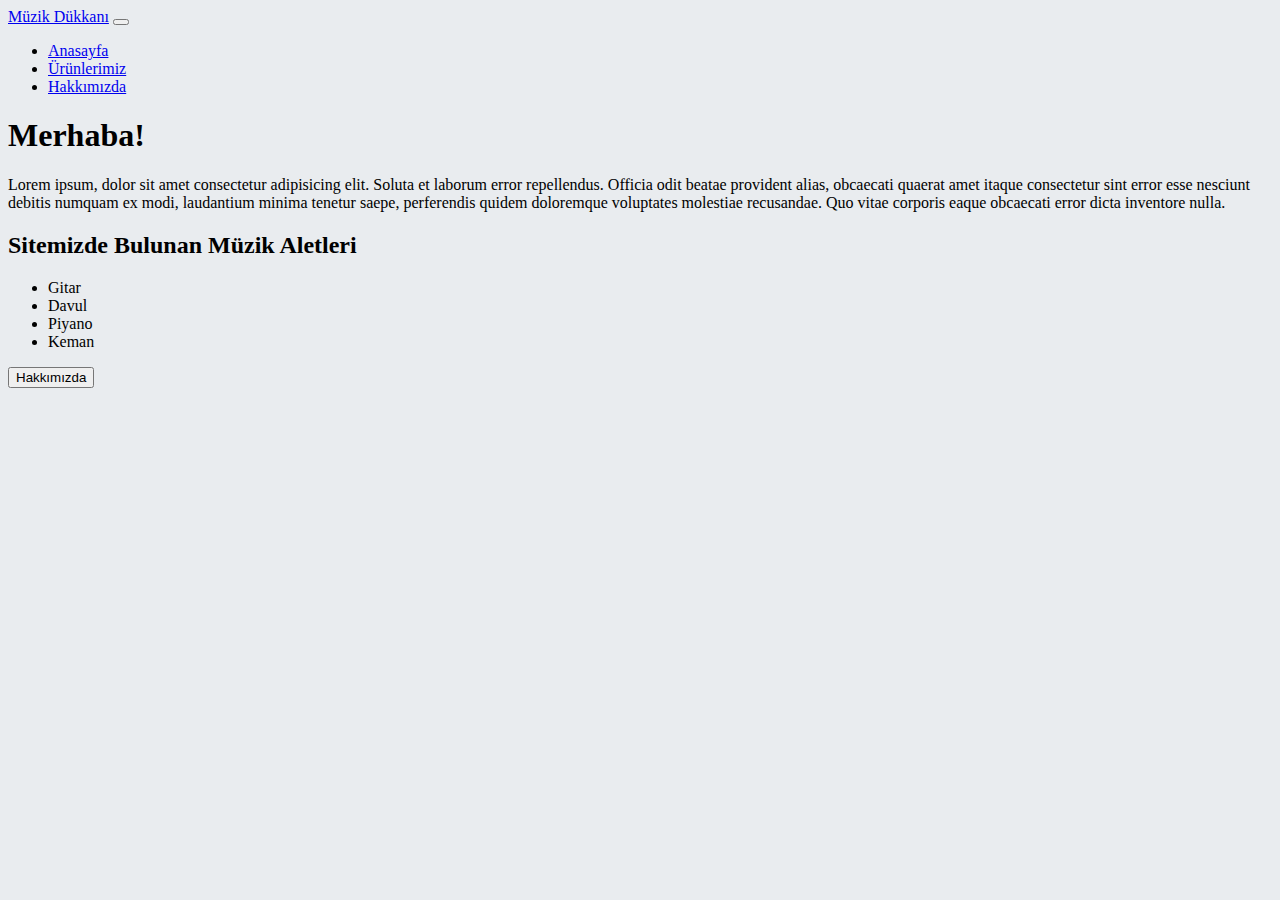
<file: FrontEnd/bootstrap-hw1/index.html>
<!doctype html>
<html lang="en">

<head>
    <!-- Required meta tags -->
    <meta charset="utf-8">
    <meta name="viewport" content="width=device-width, initial-scale=1, shrink-to-fit=no">

    <!-- Bootstrap CSS -->
    <link rel="stylesheet" href="https://cdn.jsdelivr.net/npm/bootstrap@4.5.3/dist/css/bootstrap.min.css"
        integrity="sha384-TX8t27EcRE3e/ihU7zmQxVncDAy5uIKz4rEkgIXeMed4M0jlfIDPvg6uqKI2xXr2" crossorigin="anonymous">

    <style>
        body {
            background-color: #E9ECEF;
        }
    </style>
    <title>Müzik Dükkanı</title>
</head>

<body>

    <nav class="navbar navbar-expand-lg navbar-dark bg-dark">
        <a class="navbar-brand text-danger" href="index.html">Müzik Dükkanı</a>
        <button class="navbar-toggler" type="button" data-toggle="collapse" data-target="#navbarNav"
            aria-controls="navbarNav" aria-expanded="false" aria-label="Toggle navigation">
            <span class="navbar-toggler-icon"></span>
        </button>
        <div class="collapse navbar-collapse" id="navbarNav">
            <ul class="navbar-nav">
                <li class="nav-item">
                    <a class="nav-link" href="index.html">Anasayfa</a>
                </li>
                <li class="nav-item">
                    <a class="nav-link" href="urunler.html">Ürünlerimiz</a>
                </li>
                <li class="nav-item">
                    <a class="nav-link" href="aboutus.html">Hakkımızda</a>
                </li>
            </ul>
        </div>
    </nav>

    <div class="jumbotron">
        <h1 class="display-2 text-danger text-center">Merhaba!</h1>
        <p class="lead text-center">Lorem ipsum, dolor sit amet consectetur adipisicing elit. Soluta et laborum error
            repellendus.
            Officia odit beatae provident alias, obcaecati quaerat amet itaque consectetur sint error esse nesciunt
            debitis numquam ex modi, laudantium minima tenetur saepe, perferendis quidem doloremque voluptates molestiae
            recusandae. Quo vitae corporis eaque obcaecati error dicta inventore nulla.</p>

    </div>

    <div class="container">
        <div class="row justify-content-center">
            <h2 class="text-warning text-center">Sitemizde Bulunan Müzik Aletleri</h2>
        </div>
        <div class="row justify-content-center">
            <ul>
                <li>Gitar</li>
                <li>Davul</li>
                <li>Piyano</li>
                <li>Keman</li>
            </ul>
        </div>
        <div class="row justify-content-center">

            <button class="btn btn-primary btn-lg" href="#">Hakkımızda</button>
        </div>

    </div>


    <!-- Scripts -->
    <script src="https://code.jquery.com/jquery-3.5.1.slim.min.js"
        integrity="sha384-DfXdz2htPH0lsSSs5nCTpuj/zy4C+OGpamoFVy38MVBnE+IbbVYUew+OrCXaRkfj"
        crossorigin="anonymous"></script>
    <script src="https://cdn.jsdelivr.net/npm/bootstrap@4.5.3/dist/js/bootstrap.bundle.min.js"
        integrity="sha384-ho+j7jyWK8fNQe+A12Hb8AhRq26LrZ/JpcUGGOn+Y7RsweNrtN/tE3MoK7ZeZDyx"
        crossorigin="anonymous"></script>
</body>

</html>
</file>
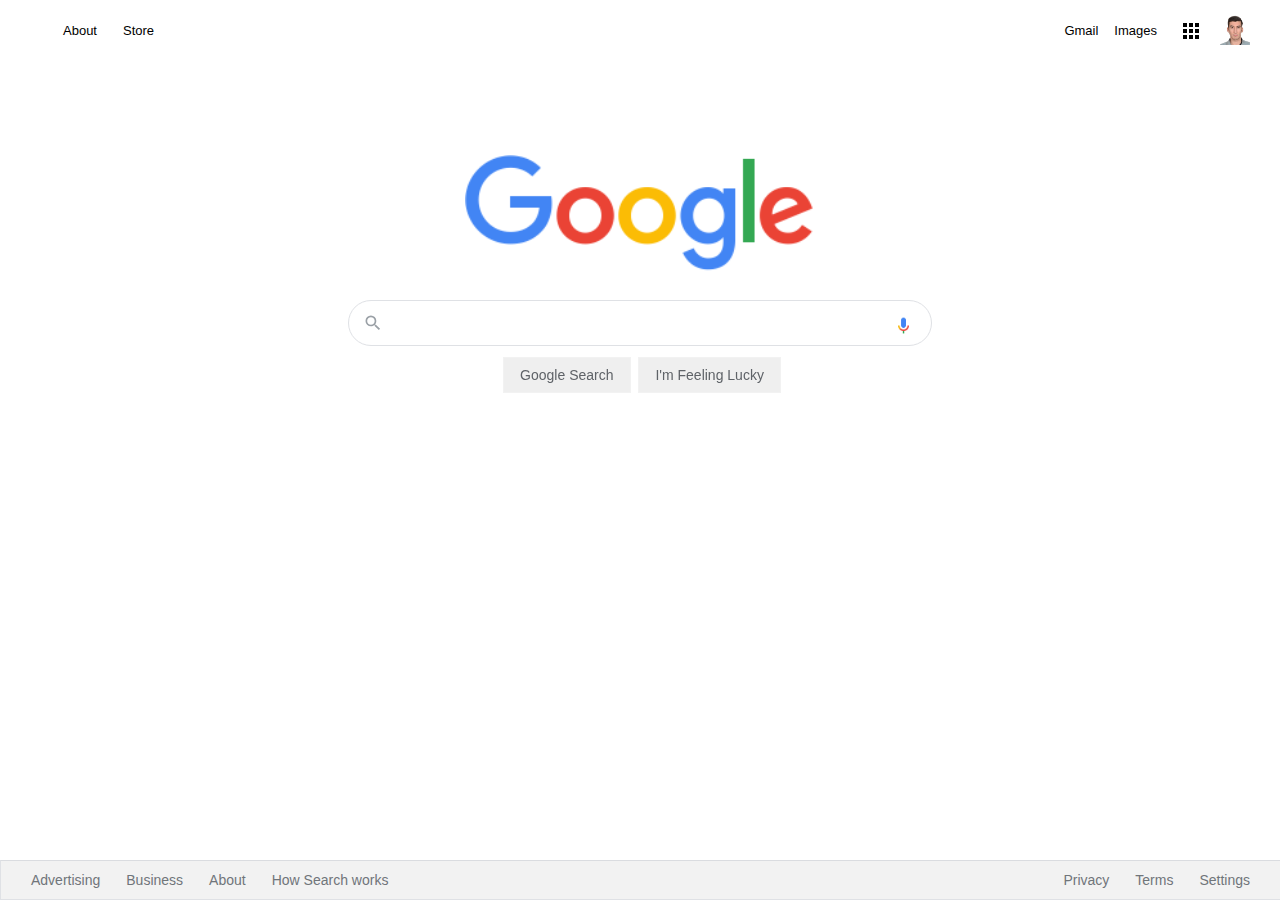
<file: FrontEnd/css-hw3-google_homepage/index.html>
<!DOCTYPE html>
<html lang="en">

<head>
  <meta charset="UTF-8" />
  <meta name="viewport" content="width=device-width, initial-scale=1.0" />
  <link rel="stylesheet" href="css/style.css" />
  <title>Google</title>
</head>

<body>
  <div class="panel">

    <!-- navbar -->
    <nav>
      <ul class="header">
        <li style="margin: 8px 8px 8px 0px; float:left" class="headerli">
          <a href="#">About</a>
        </li>
        <li style="margin: 8px; float:left" class="headerli">
          <a href="#">Store</a>
        </li>
        <li class="pic headerli">
          <a href="https://github.com/DevCeylan" target="_blank"><img src="assets/mc.jpg" alt="profil resmi"
              style="margin-right: 1px;" /></a>
        </li>
        <li style="margin: 8px" class="headerli">
          <a href="https://www.google.com.tr/intl/en/about/products?tab=wh"><img src="assets/appsbutton.svg" alt=""
              style="width: 16px; height: 16px; margin-right: 3px;"></a>
        </li>
        <li style="margin: 8px; margin-left: -2px;" class="headerli">
          <a href="https://www.google.com.tr/imghp?hl=en&tab=wi&authuser=0&ogbl">Images</a>
        </li>
        <li style="margin: 8px" class="headerli">
          <a href="https://mail.google.com/mail/?tab=wm&authuser=0&ogbl">Gmail</a>
        </li>
      </ul>
    </nav>
    <!-- Navbar end -->

    <!-- Search Section -->
    <!-- Search bar -->
    <div class="container">
      <img src="assets/logo.png" width="350px" alt="" />
    </div>
    <div class="search-area">
      <div class="search">
        <div class="search-img">
          <span>
            <svg focusable="false" xmlns="http://www.w3.org/2000/svg" viewBox="0 0 24 24">
              <path
                d="M15.5 14h-.79l-.28-.27A6.471 6.471 0 0 0 16 9.5 6.5 6.5 0 1 0 9.5 16c1.61 0 3.09-.59 4.23-1.57l.27.28v.79l5 4.99L20.49 19l-4.99-5zm-6 0C7.01 14 5 11.99 5 9.5S7.01 5 9.5 5 14 7.01 14 9.5 11.99 14 9.5 14z">
              </path>
            </svg>
          </span>
        </div>
        <div class="input-enter">
          <div class="input-area">
            <input type="text" class="input" maxlength="2048" autofocus="true" />
          </div>
        </div>
        <img src="assets/voicelogo.png" alt="mic pic" style="padding: 10px;">
      </div>
    </div>
    <!-- Buttons -->
    <div class="buttons">
      <a href=""><button class="googlesearch" id="button-text">Google Search</button></a>
      <a href=""><button class="feelinglucky" id="button-text">I'm Feeling Lucky</button></a>
    </div>
  </div>
  <!-- Search Section End -->

  <!-- Footer -->
  <nav>
    <ul class="footer">
      <li class="footerli">
        <a
          href="https://www.google.com/intl/en_tr/ads/?subid=ww-ww-et-g-awa-a-g_hpafoot1_1!o2&utm_source=google.com&utm_medium=referral&utm_campaign=google_hpafooter&fg=1">Advertising</a>
      </li>
      <li class="footerli">
        <a
          href="https://www.google.com/services/?subid=ww-ww-et-g-awa-a-g_hpbfoot1_1!o2&utm_source=google.com&utm_medium=referral&utm_campaign=google_hpbfooter&fg=1">Business</a>
      </li>
      <li class="footerli">
        <a href="https://about.google/?utm_source=google-TR&utm_medium=referral&utm_campaign=hp-footer&fg=1">About</a>
      </li>
      <li class="footerli">
        <a href="https://google.com/search/howsearchworks/?fg=1">How Search works</a>
      </li>

      <li class="footerli" style="float: right; margin-right: 35px">
        <a href="https://www.google.com/preferences?hl=en">Settings</a>
      </li>

      <li class="footerli" style="float: right">
        <a href="https://policies.google.com/terms?hl=en-TR&fg=1">Terms</a>
      </li>

      <li class="footerli" style="float: right">
        <a href="https://policies.google.com/privacy?hl=en-TR&fg=1">Privacy</a>
      </li>
    </ul>
  </nav>
  <!-- Footer End -->
</body>

</html>
</file>
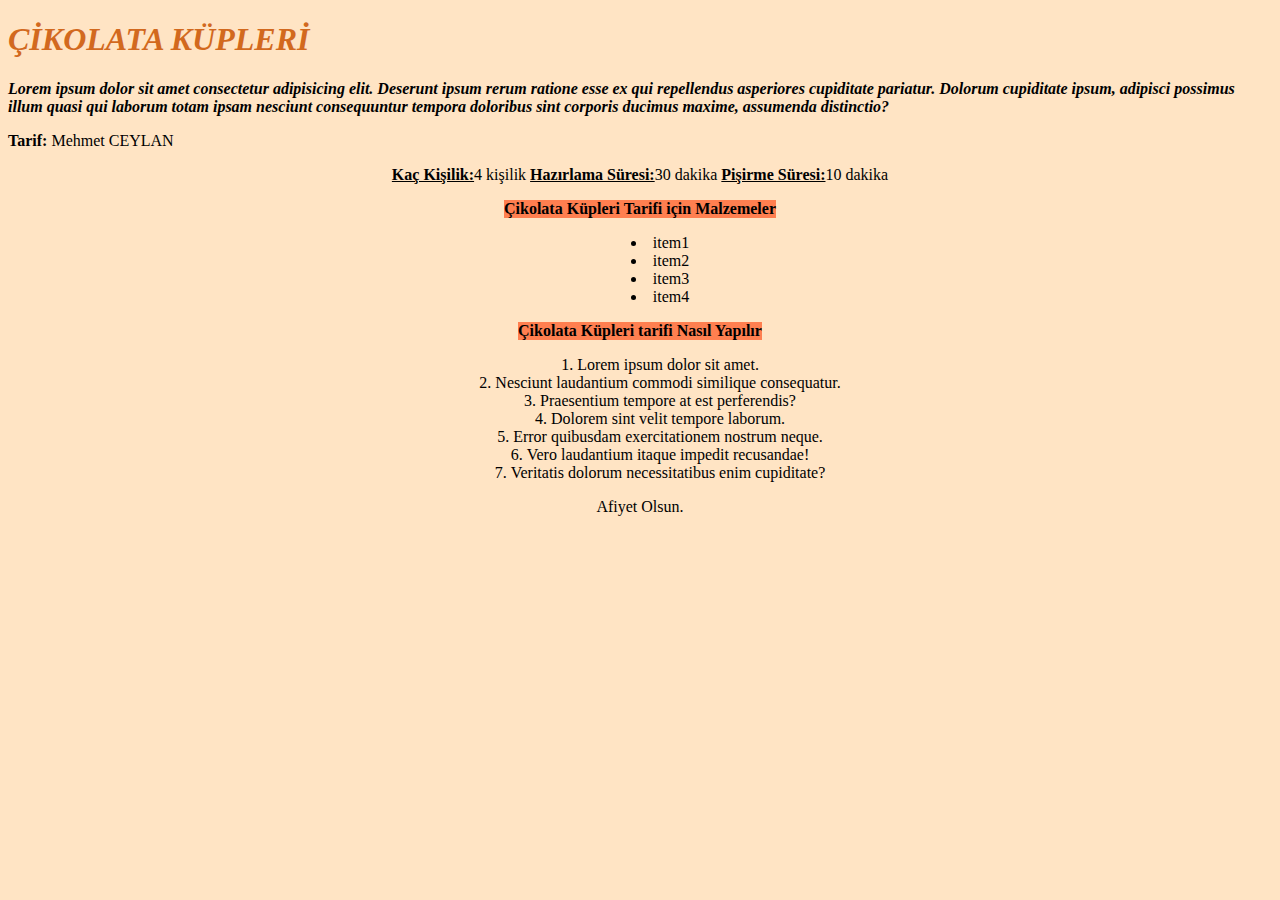
<file: FrontEnd/css_hw1/index.html>
<!DOCTYPE html>
<html lang="en">

<head>
    <meta charset="UTF-8">
    <meta http-equiv="X-UA-Compatible" content="IE=edge">
    <meta name="viewport" content="width=device-width, initial-scale=1.0">
    <title>Document</title>

    <style>
        * {
            list-style-position: inside;
        }

        .center {
            margin: auto;
            width: fit-content;
        }

        h4 {
            background-color: coral;
        }
    </style>

</head>

<body style="background-color: bisque;">

    <h1 style="color: chocolate;"><em>ÇİKOLATA KÜPLERİ</em></h1>
    <p><em><strong>Lorem ipsum dolor sit amet consectetur adipisicing elit. Deserunt ipsum rerum ratione esse ex qui
                repellendus asperiores cupiditate pariatur.
                Dolorum cupiditate ipsum, adipisci possimus illum quasi qui laborum totam ipsam nesciunt consequuntur
                tempora doloribus sint corporis ducimus maxime, assumenda distinctio?</strong>
        </em></p>
    <p><strong>Tarif:</strong> Mehmet CEYLAN</p>

    <div style="text-align: center;">
        <p><strong><u>Kaç Kişilik:</u></strong>4 kişilik <strong><u>Hazırlama Süresi:</u></strong>30 dakika
            <strong><u>Pişirme Süresi:</u></strong>10 dakika
        </p>
    </div>

    <div" style="text-align: center;">
        <h4 class="center">Çikolata Küpleri Tarifi için Malzemeler</h3>
            <ul>
                <li>item1</li>
                <li>item2</li>
                <li>item3</li>
                <li>item4</li>
            </ul>
            <h4 class="center">Çikolata Küpleri tarifi Nasıl Yapılır</h4>
            <ol>
                <li>Lorem ipsum dolor sit amet.</li>
                <li>Nesciunt laudantium commodi similique consequatur.</li>
                <li>Praesentium tempore at est perferendis?</li>
                <li>Dolorem sint velit tempore laborum.</li>
                <li>Error quibusdam exercitationem nostrum neque.</li>
                <li>Vero laudantium itaque impedit recusandae!</li>
                <li>Veritatis dolorum necessitatibus enim cupiditate?</li>
            </ol>
            </div>

            <footer>
                <p>Afiyet Olsun.</p>
            </footer>

            <table>
                <th>

                </th>
            </table>

</body>

</html>
</file>
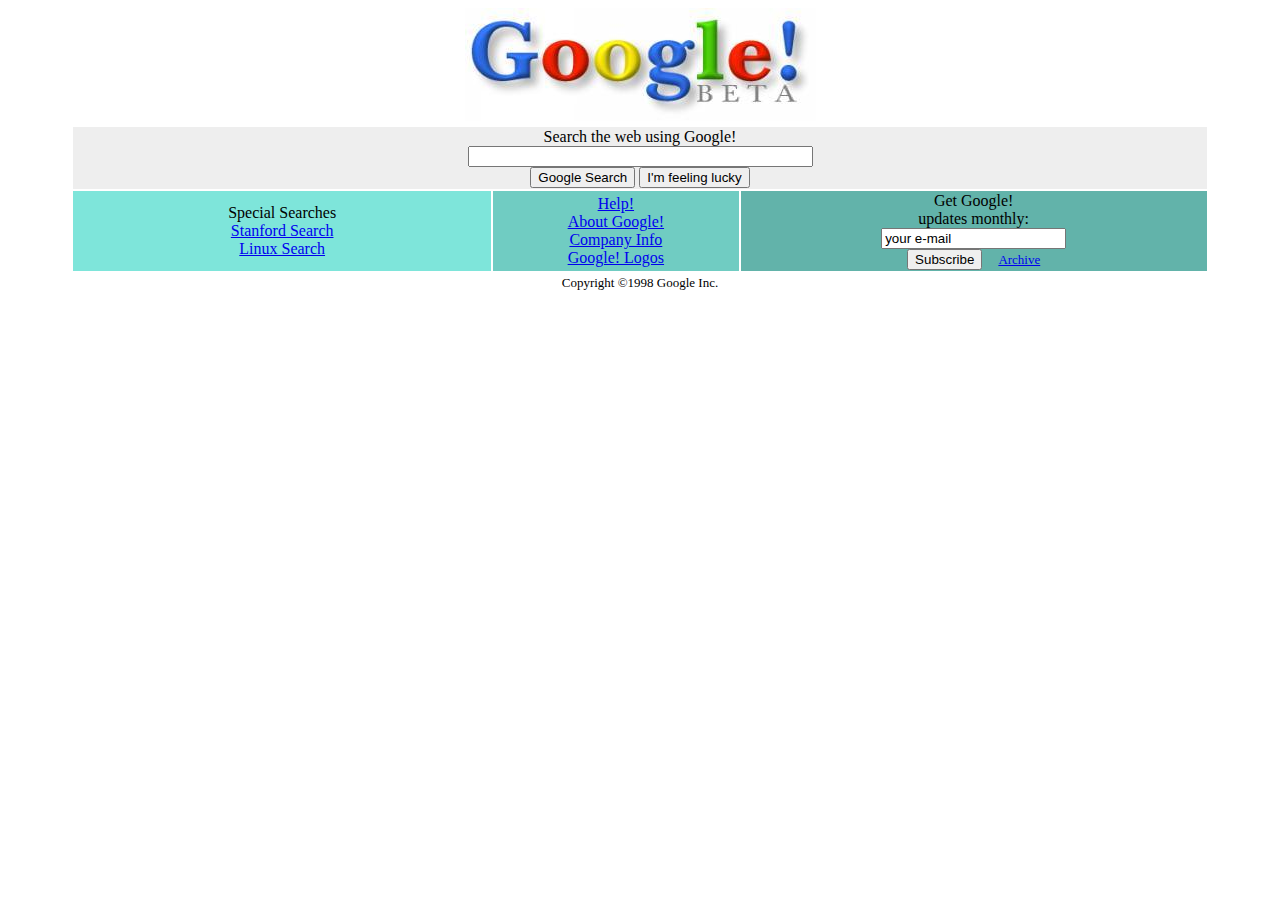
<file: FrontEnd/css_hw2_google1998/index.html>
<!DOCTYPE html>
<html lang="en">

<head>
    <meta charset="UTF-8">
    <meta http-equiv="X-UA-Compatible" content="IE=edge">
    <meta name="viewport" content="width=device-width, initial-scale=1.0">
    <title>Document</title>
    <link rel="stylesheet" href="styles.css">
</head>

<body>
    <div class="main center">
        <div class="header">
            <img src="./imgs/google.jpg" alt="Google Logo" width="351" height="113">
        </div>
        <div class="search-section center">
            <table border="0" width="90%">
                <tbody>
                    <tr>
                        <td bgcolor="#EEEEEE" colspan="3">
                            <div class="search-bar center">
                                Search the web using Google! <br>
                                <input type="text" name="q" value="" size="40"><br>
                                <input type="submit" value="Google Search">
                                <input type="submit" name="sa" value="I'm feeling lucky"><br>
                                <form method="GET"
                                    action="https://web.archive.org/web/19981202230410/http://www.findmail.com/cgi-bin/subscribe.py">
                                </form>
                            </div>
                        </td>
                    </tr>
                    <tr>
                        <td width="37%" bgcolor="#7EE5DA">
                            <div class="card1 center">
                                Special Searches<br>
                                <a href="/web/19981202230410/http://www.google.com/stanford">Stanford Search</a><br>
                                <a href="/web/19981202230410/http://www.google.com/linux">Linux Search</a><br>
                            </div>
                        </td>
                        <td bgcolor="#70CCC2">
                            <div class="card2 center">
                                <a href="help.html">Help!</a> <br>
                                <a href="about.html">About Google!</a> <br>
                                <a href="company.html">Company Info</a> <br>
                                <a href="stickers.html">Google! Logos</a> <br>
                            </div>
                        </td>
                        <td align="right" bgcolor="#62B3AA">
                            <div class="card3 center">
                                Get Google! <br> updates monthly: <br>
                                <input type="hidden" name="listname" value="google-friends">
                                <input type="text" name="emailaddr" value="your e-mail"> <br>
                                <input type="submit" name="SubmitAction" value="Subscribe">
                                &nbsp;&nbsp;
                                <font size="-1"><a
                                        href="https://web.archive.org/web/19981202230410/http://www.findmail.com/list/google-friends/">Archive</a>
                                </font>
                            </div>
                        </td>
                    </tr>
                </tbody>
            </table>
        </div>
        <div class="footer center">
            <span> Copyright &#169;1998 Google Inc.</span>
        </div>
    </div>

</body>

</html>
</file>
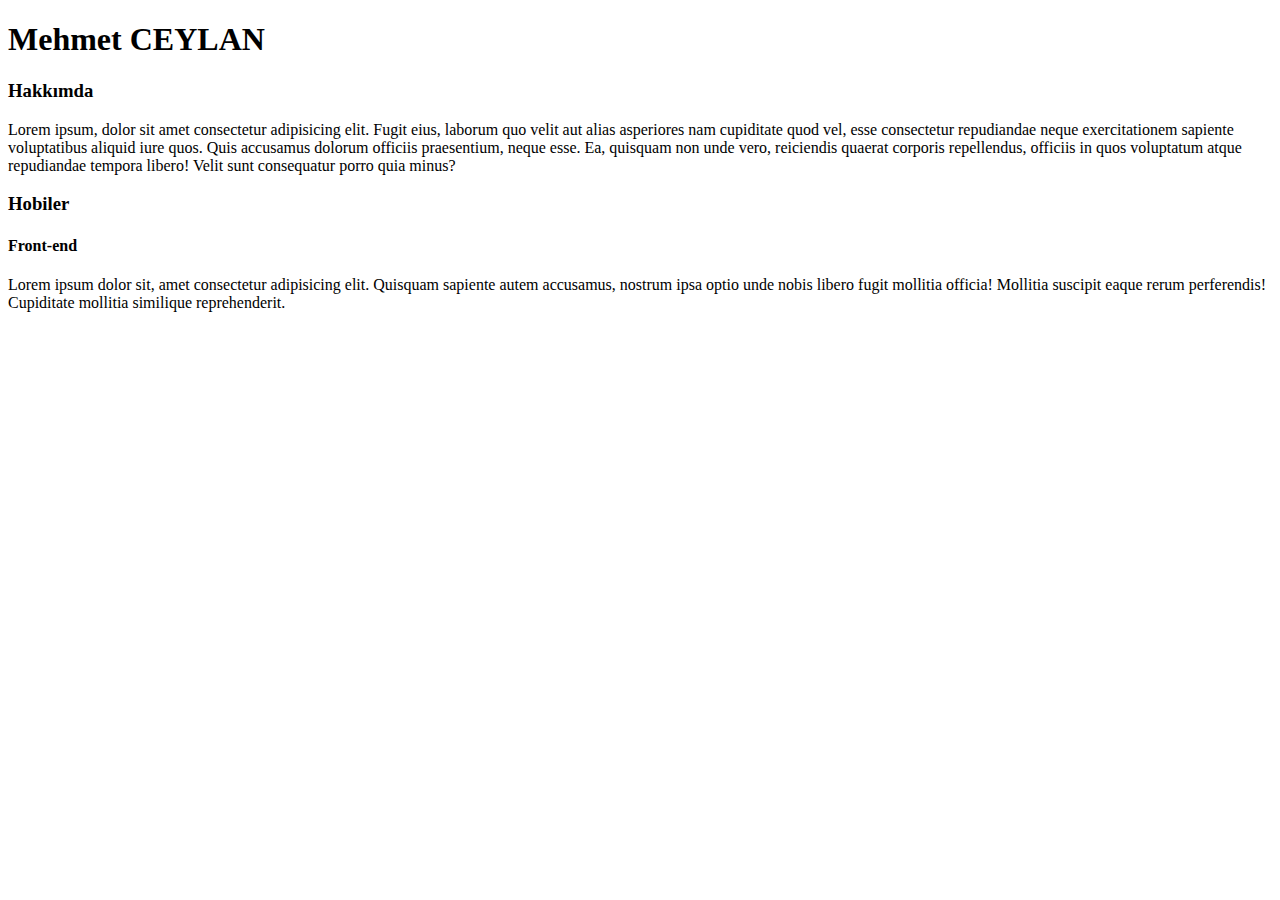
<file: FrontEnd/html_hw1/index.html>
<!DOCTYPE html>
<html lang="en">
<head>
    <meta charset="UTF-8">
    <meta http-equiv="X-UA-Compatible" content="IE=edge">
    <meta name="viewport" content="width=device-width, initial-scale=1.0">
    <title>Odev-1</title>
</head>
<body>
    <!--  header -->
    <h1>Mehmet CEYLAN</h1>  

    <!-- part 1 -->
    <h3>Hakkımda</h3>

    <p>Lorem ipsum, dolor sit amet consectetur adipisicing elit. Fugit eius, laborum quo velit aut alias asperiores nam cupiditate quod vel, esse consectetur repudiandae neque exercitationem sapiente voluptatibus aliquid iure quos.
    Quis accusamus dolorum officiis praesentium, neque esse. Ea, quisquam non unde vero, reiciendis quaerat corporis repellendus, officiis in quos voluptatum atque repudiandae tempora libero! Velit sunt consequatur porro quia minus?</p>

    <!-- part 2 -->
    <h3>Hobiler</h3>

    <h4>Front-end</h4>

    <p>Lorem ipsum dolor sit, amet consectetur adipisicing elit. Quisquam sapiente autem accusamus, nostrum ipsa optio unde nobis libero fugit mollitia officia! Mollitia suscipit eaque rerum perferendis! Cupiditate mollitia similique reprehenderit.</p>

</body>
</html>
</file>
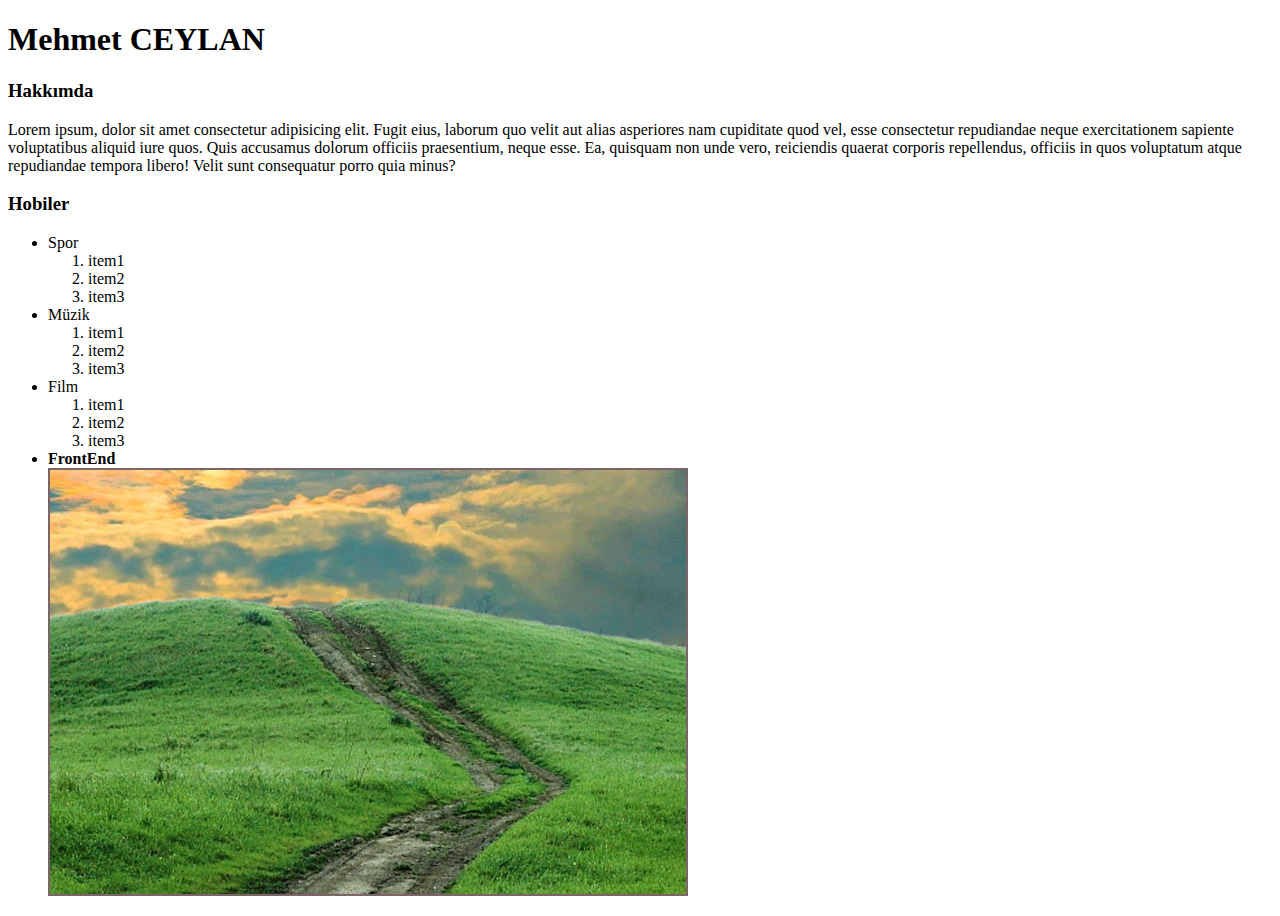
<file: FrontEnd/html_hw2/index.html>
<!DOCTYPE html>
<html lang="en">
<head>
    <meta charset="UTF-8">
    <meta http-equiv="X-UA-Compatible" content="IE=edge">
    <meta name="viewport" content="width=device-width, initial-scale=1.0">
    <title>Odev-1</title>
</head>
<body>
    <!--  header -->
    <h1>Mehmet CEYLAN</h1>  

    <!-- part 1 -->
    <h3>Hakkımda</h3>

    <p>Lorem ipsum, dolor sit amet consectetur adipisicing elit. Fugit eius, laborum quo velit aut alias asperiores nam cupiditate quod vel, esse consectetur repudiandae neque exercitationem sapiente voluptatibus aliquid iure quos.
    Quis accusamus dolorum officiis praesentium, neque esse. Ea, quisquam non unde vero, reiciendis quaerat corporis repellendus, officiis in quos voluptatum atque repudiandae tempora libero! Velit sunt consequatur porro quia minus?</p>

    <!-- part 2 -->
    <h3>Hobiler</h3>

    <ul>
        <li>Spor</li>
        <ol>
            <li>item1</li>
            <li>item2</li>
            <li>item3</li>
        </ol>
        <li>Müzik</li>
        <ol>
            <li>item1</li>
            <li>item2</li>
            <li>item3</li>
        </ol>
        <li>Film</li>
        <ol>
            <li>item1</li>
            <li>item2</li>
            <li>item3</li>
        </ol>
        <li><strong>FrontEnd</strong></li>
        <img src="01_patika.jpg" alt="patika">
    </ul>

</body>
</html>
</file>
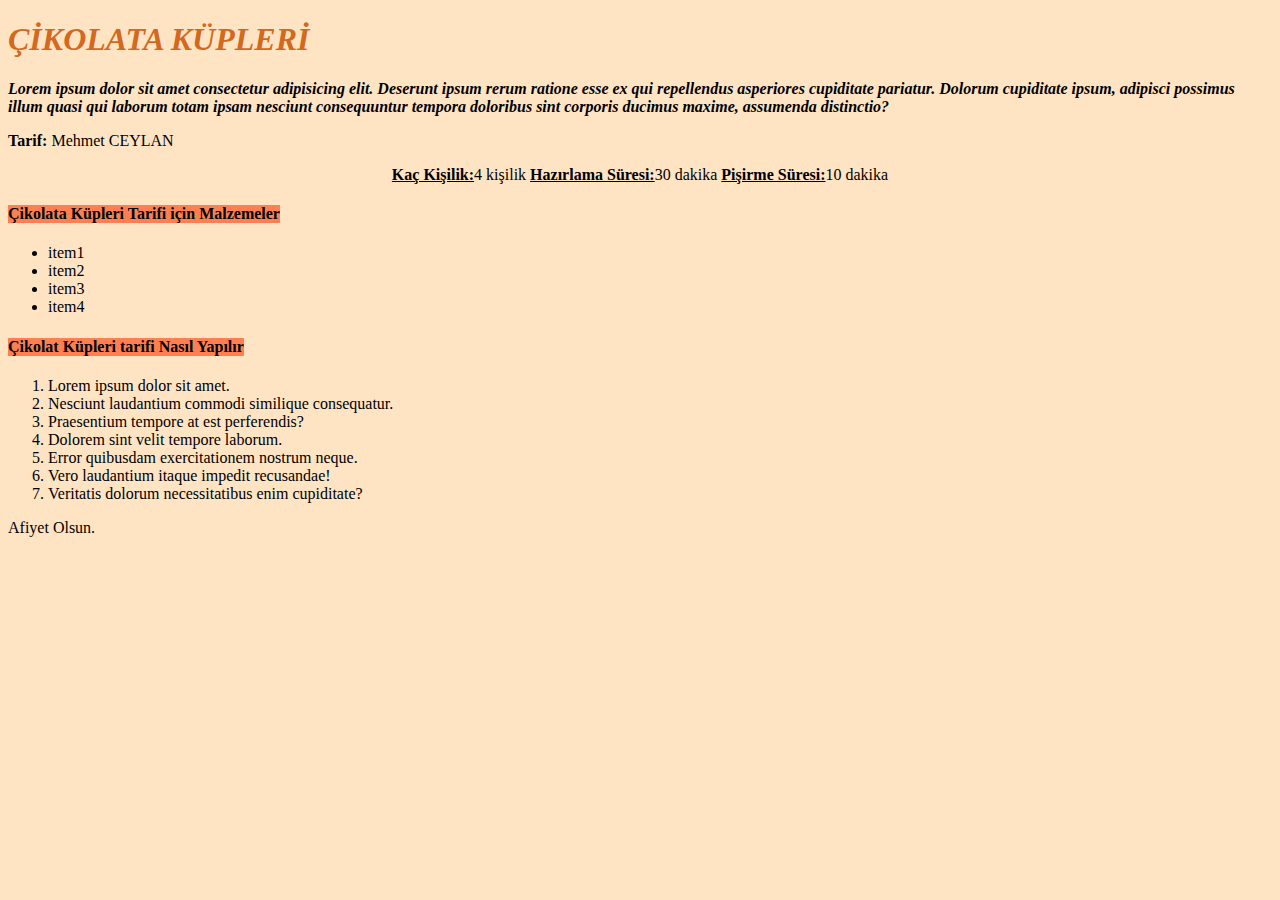
<file: FrontEnd/html_hw3/index.html>
<!DOCTYPE html>
<html lang="en">
<head>
    <meta charset="UTF-8">
    <meta http-equiv="X-UA-Compatible" content="IE=edge">
    <meta name="viewport" content="width=device-width, initial-scale=1.0">
    <title>Document</title>

    <style>
        h4{
            background-color: coral;
            width:fit-content;
        }
    </style>

</head>
<body style="background-color: bisque;">
    
    <h1 style="color: chocolate;"><em>ÇİKOLATA KÜPLERİ</em></h1>
    <p><em><strong>Lorem ipsum dolor sit amet consectetur adipisicing elit. Deserunt ipsum rerum ratione esse ex qui repellendus asperiores cupiditate pariatur. 
        Dolorum cupiditate ipsum, adipisci possimus illum quasi qui laborum totam ipsam nesciunt consequuntur tempora doloribus sint corporis ducimus maxime, assumenda distinctio?</strong>
    </em></p>
    <p><strong>Tarif:</strong> Mehmet CEYLAN</p>

    <div style="text-align: center;">
        <p><strong><u>Kaç Kişilik:</u></strong>4 kişilik <strong><u>Hazırlama Süresi:</u></strong>30 dakika <strong><u>Pişirme Süresi:</u></strong>10 dakika </p>
    </div>

    <div">
        <h4>Çikolata Küpleri Tarifi için Malzemeler</h3>
            <ul>
                <li>item1</li>
                <li>item2</li>
                <li>item3</li>
                <li>item4</li>
            </ul>
        <h4>Çikolat Küpleri tarifi Nasıl Yapılır</h4>
            <ol>
                <li>Lorem ipsum dolor sit amet.</li>
                <li>Nesciunt laudantium commodi similique consequatur.</li>
                <li>Praesentium tempore at est perferendis?</li>
                <li>Dolorem sint velit tempore laborum.</li>
                <li>Error quibusdam exercitationem nostrum neque.</li>
                <li>Vero laudantium itaque impedit recusandae!</li>
                <li>Veritatis dolorum necessitatibus enim cupiditate?</li>
            </ol>
    </div>

    <footer>
        <p>Afiyet Olsun.</p>
    </footer>

</body>
</html>
</file>
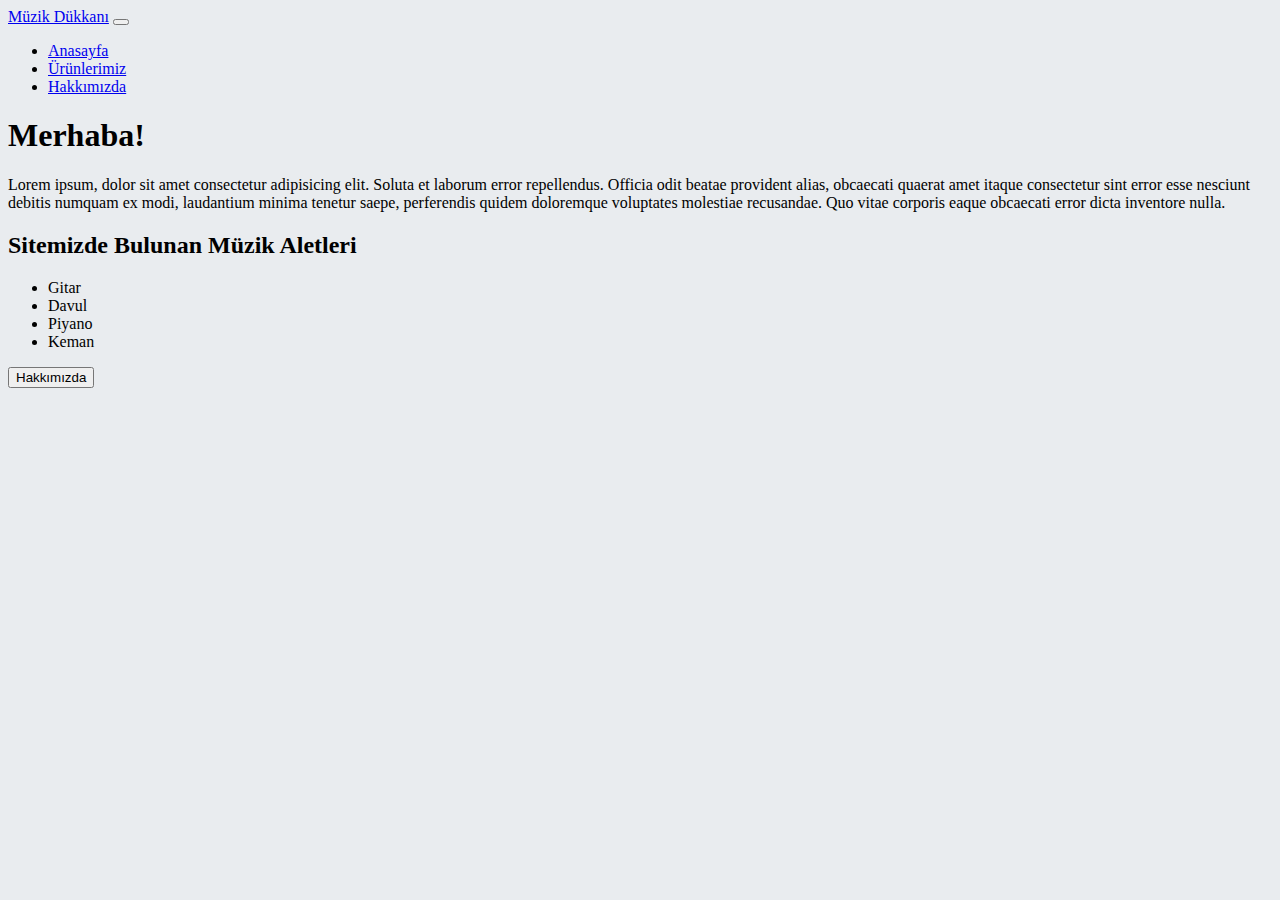
<file: FrontEnd/bootstrap-hw1/aboutus.html>
<!doctype html>
<html lang="en">

<head>
    <!-- Required meta tags -->
    <meta charset="utf-8">
    <meta name="viewport" content="width=device-width, initial-scale=1, shrink-to-fit=no">

    <!-- Bootstrap CSS -->
    <link rel="stylesheet" href="https://cdn.jsdelivr.net/npm/bootstrap@4.5.3/dist/css/bootstrap.min.css"
        integrity="sha384-TX8t27EcRE3e/ihU7zmQxVncDAy5uIKz4rEkgIXeMed4M0jlfIDPvg6uqKI2xXr2" crossorigin="anonymous">

    <style>
        body {
            background-color: #E9ECEF;
        }
    </style>
    <title>Müzik Dükkanı</title>
</head>

<body>
    <nav class="navbar navbar-expand-lg navbar-dark bg-dark">
        <a class="navbar-brand text-danger" href="index.html">Müzik Dükkanı</a>
        <button class="navbar-toggler" type="button" data-toggle="collapse" data-target="#navbarNav"
            aria-controls="navbarNav" aria-expanded="false" aria-label="Toggle navigation">
            <span class="navbar-toggler-icon"></span>
        </button>
        <div class="collapse navbar-collapse" id="navbarNav">
            <ul class="navbar-nav">
                <li class="nav-item">
                    <a class="nav-link" href="index.html">Anasayfa</a>
                </li>
                <li class="nav-item">
                    <a class="nav-link" href="urunler.html">Ürünlerimiz</a>
                </li>
                <li class="nav-item">
                    <a class="nav-link" href="aboutus.html">Hakkımızda</a>
                </li>
            </ul>
        </div>
    </nav>

    <div class="jumbotron">
        <h1 class="display-2 text-danger text-center">Merhaba!</h1>
        <p class="lead text-center">Lorem ipsum, dolor sit amet consectetur adipisicing elit. Soluta et laborum error
            repellendus.
            Officia odit beatae provident alias, obcaecati quaerat amet itaque consectetur sint error esse nesciunt
            debitis numquam ex modi, laudantium minima tenetur saepe, perferendis quidem doloremque voluptates molestiae
            recusandae. Quo vitae corporis eaque obcaecati error dicta inventore nulla.</p>

    </div>

    <div class="container">
        <div class="row justify-content-center">
            <h2 class="text-warning text-center">Sitemizde Bulunan Müzik Aletleri</h2>
        </div>
        <div class="row justify-content-center">
            <ul>
                <li>Gitar</li>
                <li>Davul</li>
                <li>Piyano</li>
                <li>Keman</li>
            </ul>
        </div>
        <div class="row justify-content-center">

            <button class="btn btn-primary btn-lg" href="#">Hakkımızda</button>
        </div>

    </div>


    <!-- Scripts -->
    <script src="https://code.jquery.com/jquery-3.5.1.slim.min.js"
        integrity="sha384-DfXdz2htPH0lsSSs5nCTpuj/zy4C+OGpamoFVy38MVBnE+IbbVYUew+OrCXaRkfj"
        crossorigin="anonymous"></script>
    <script src="https://cdn.jsdelivr.net/npm/bootstrap@4.5.3/dist/js/bootstrap.bundle.min.js"
        integrity="sha384-ho+j7jyWK8fNQe+A12Hb8AhRq26LrZ/JpcUGGOn+Y7RsweNrtN/tE3MoK7ZeZDyx"
        crossorigin="anonymous"></script>
</body>

</html>
</file>
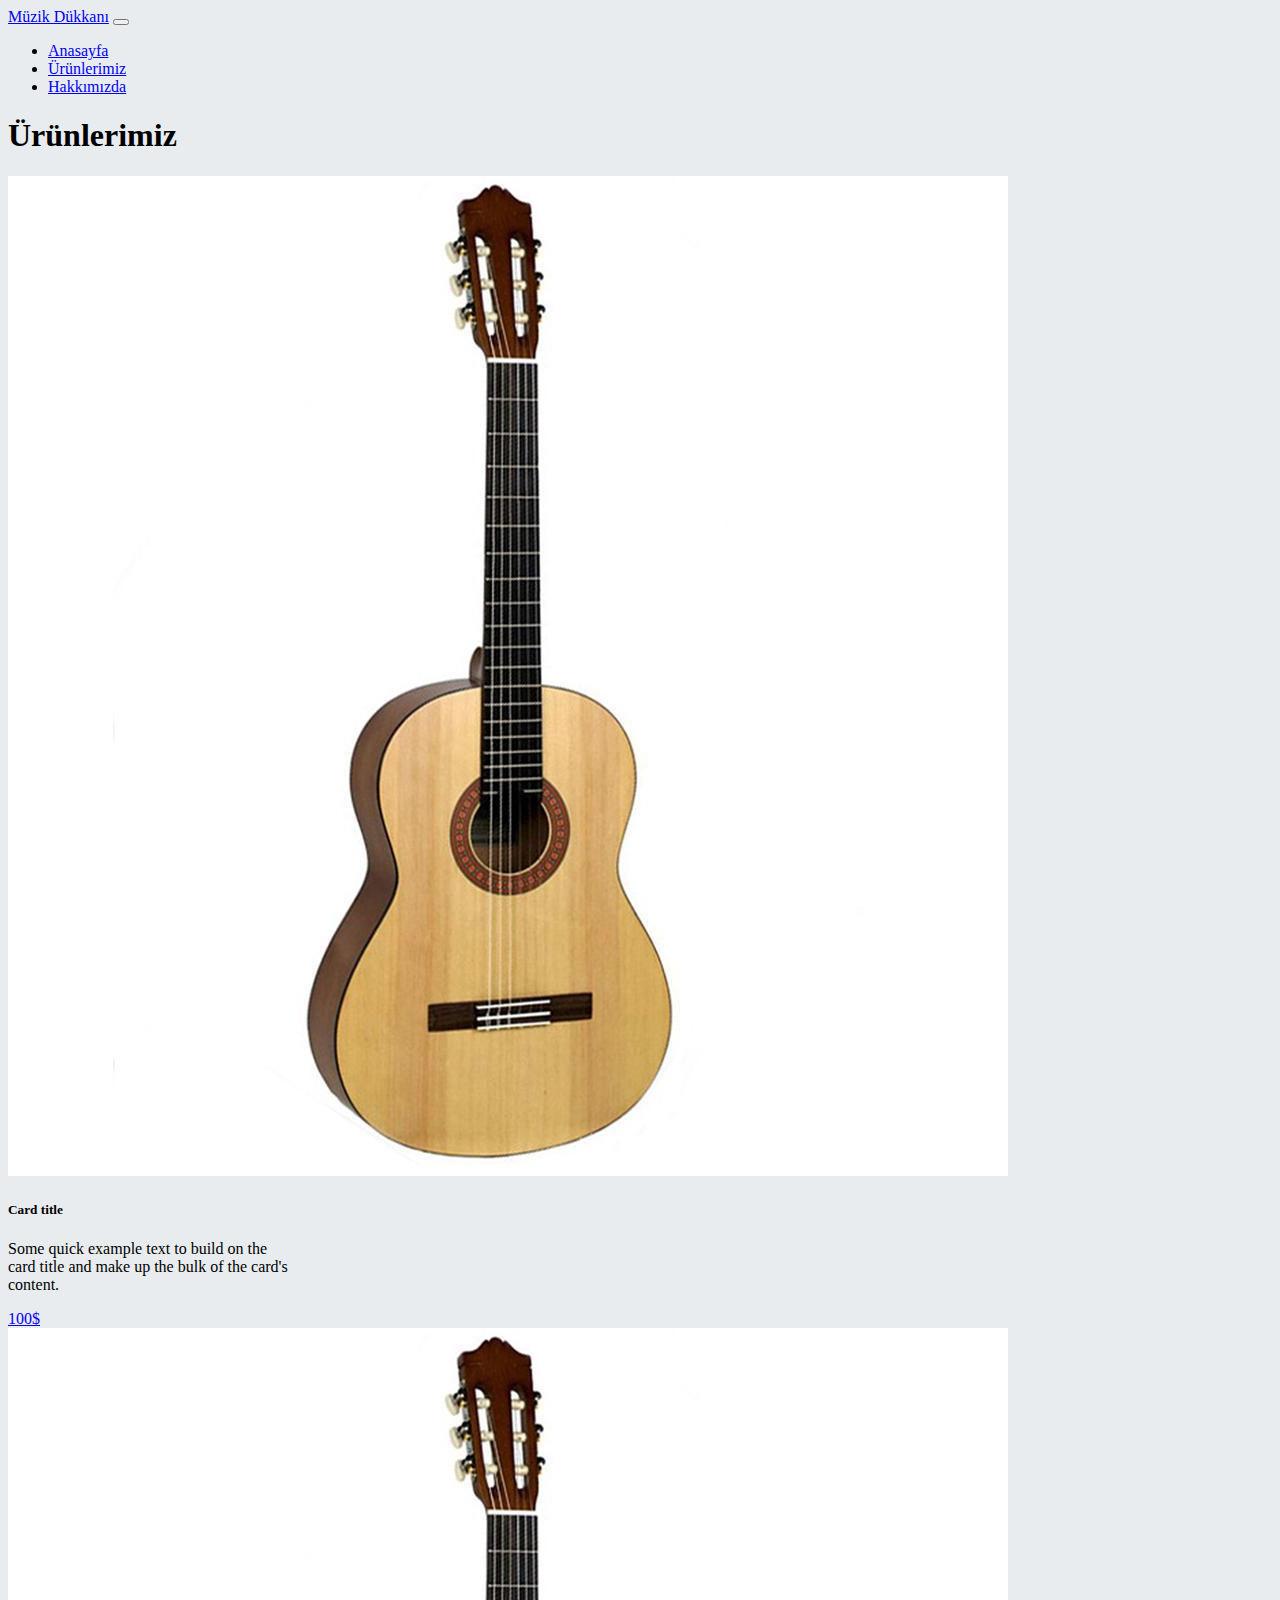
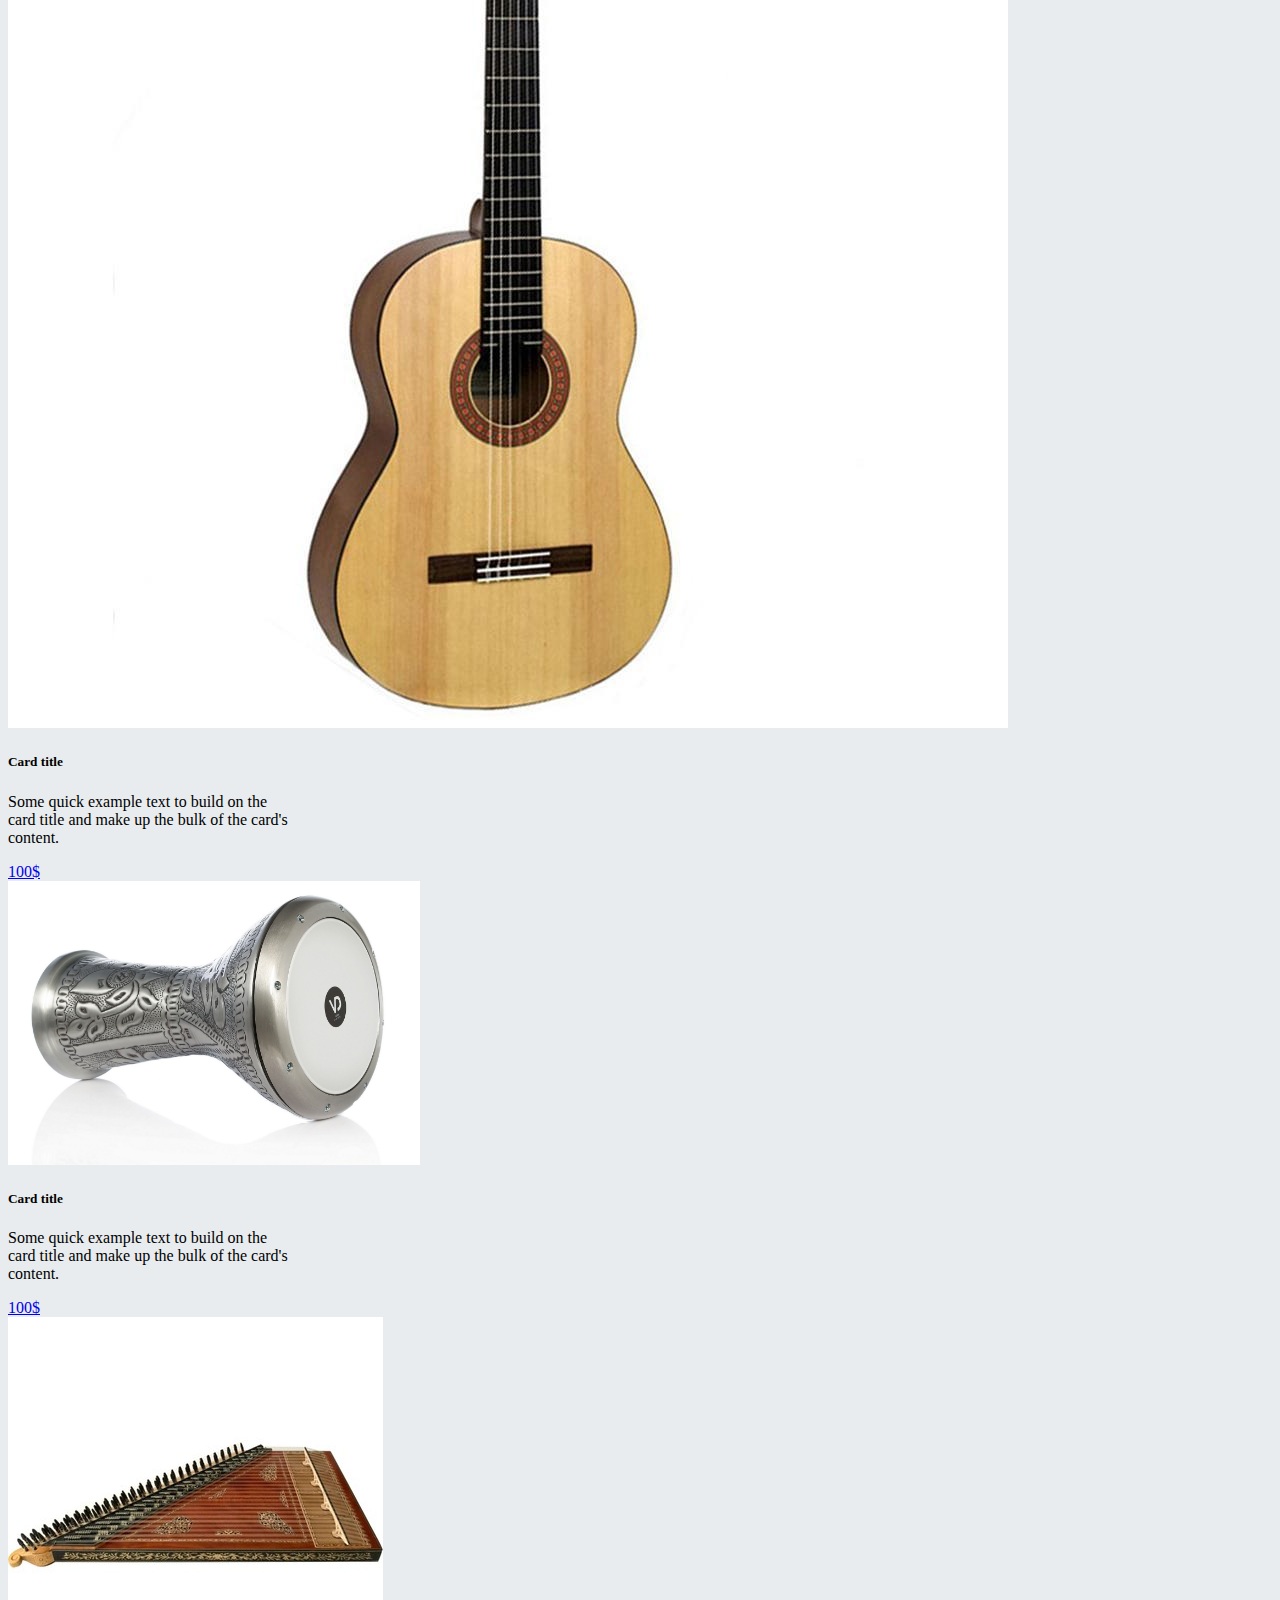
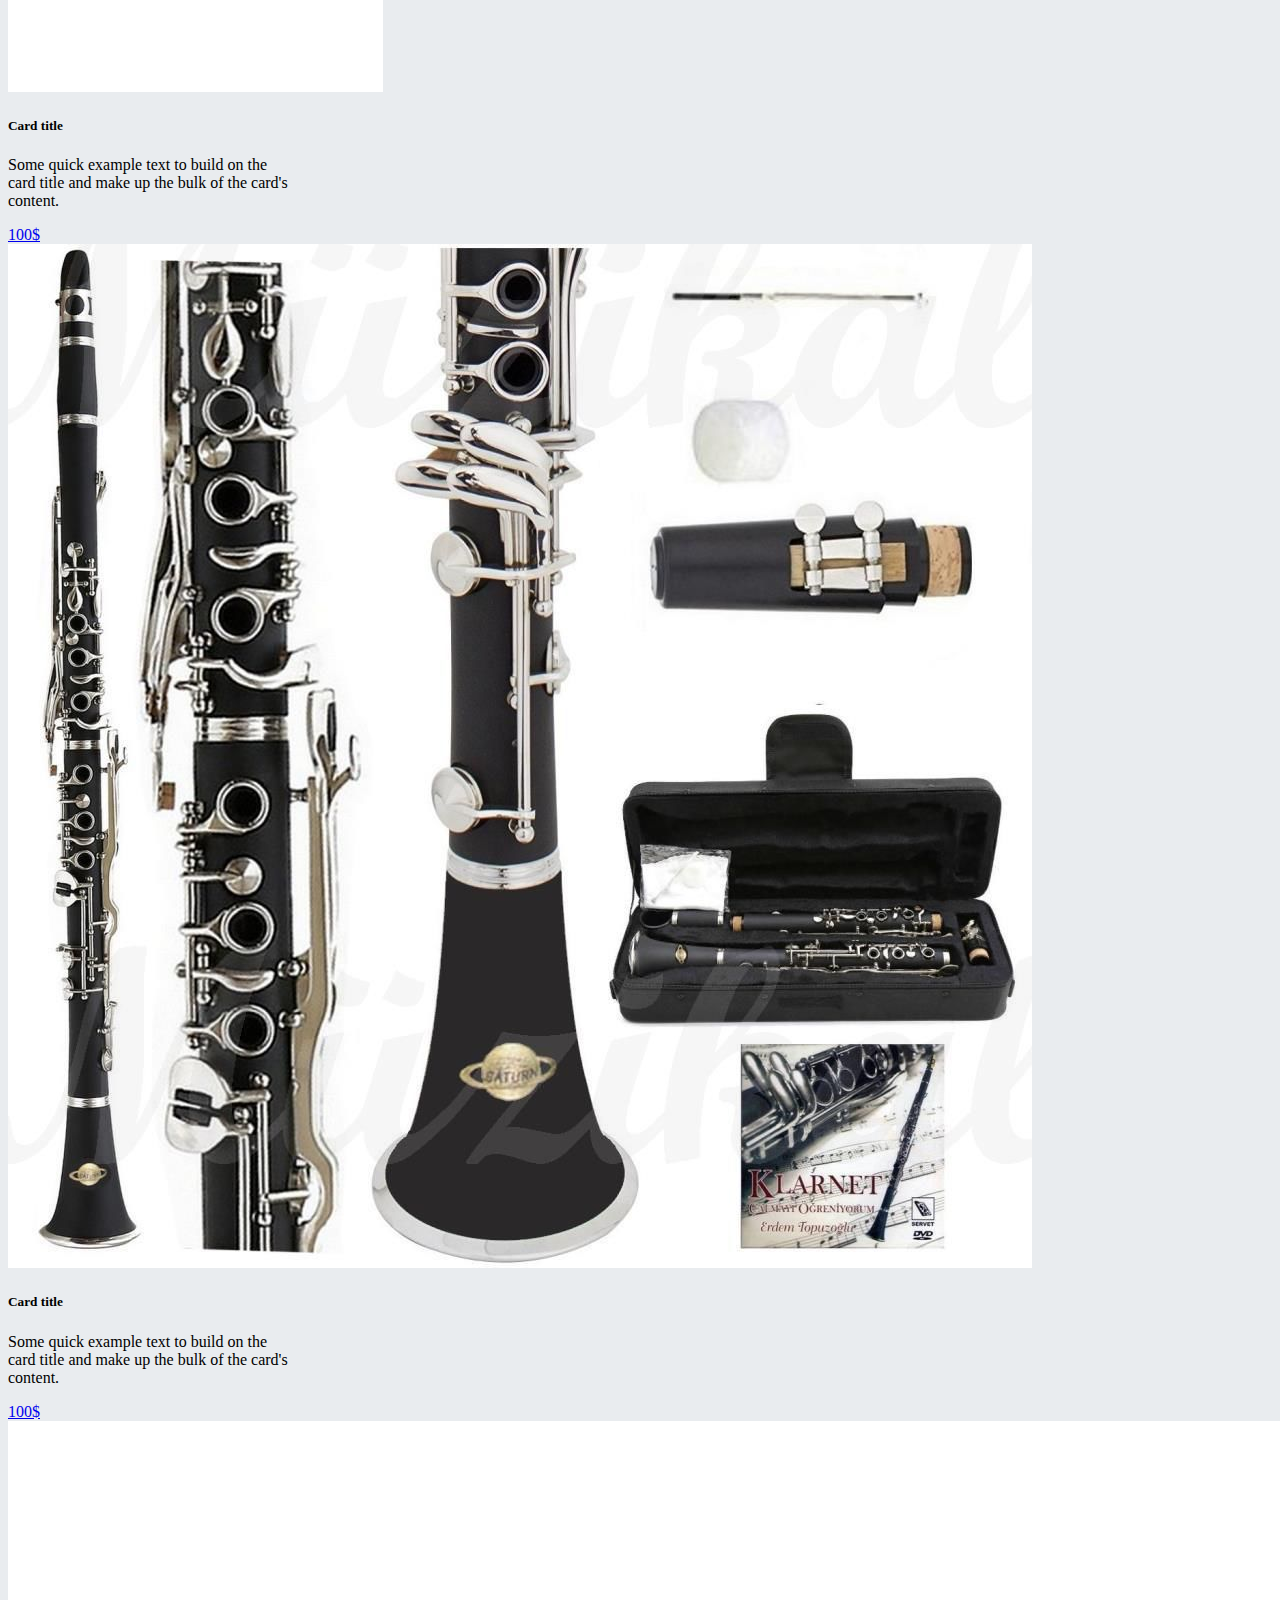
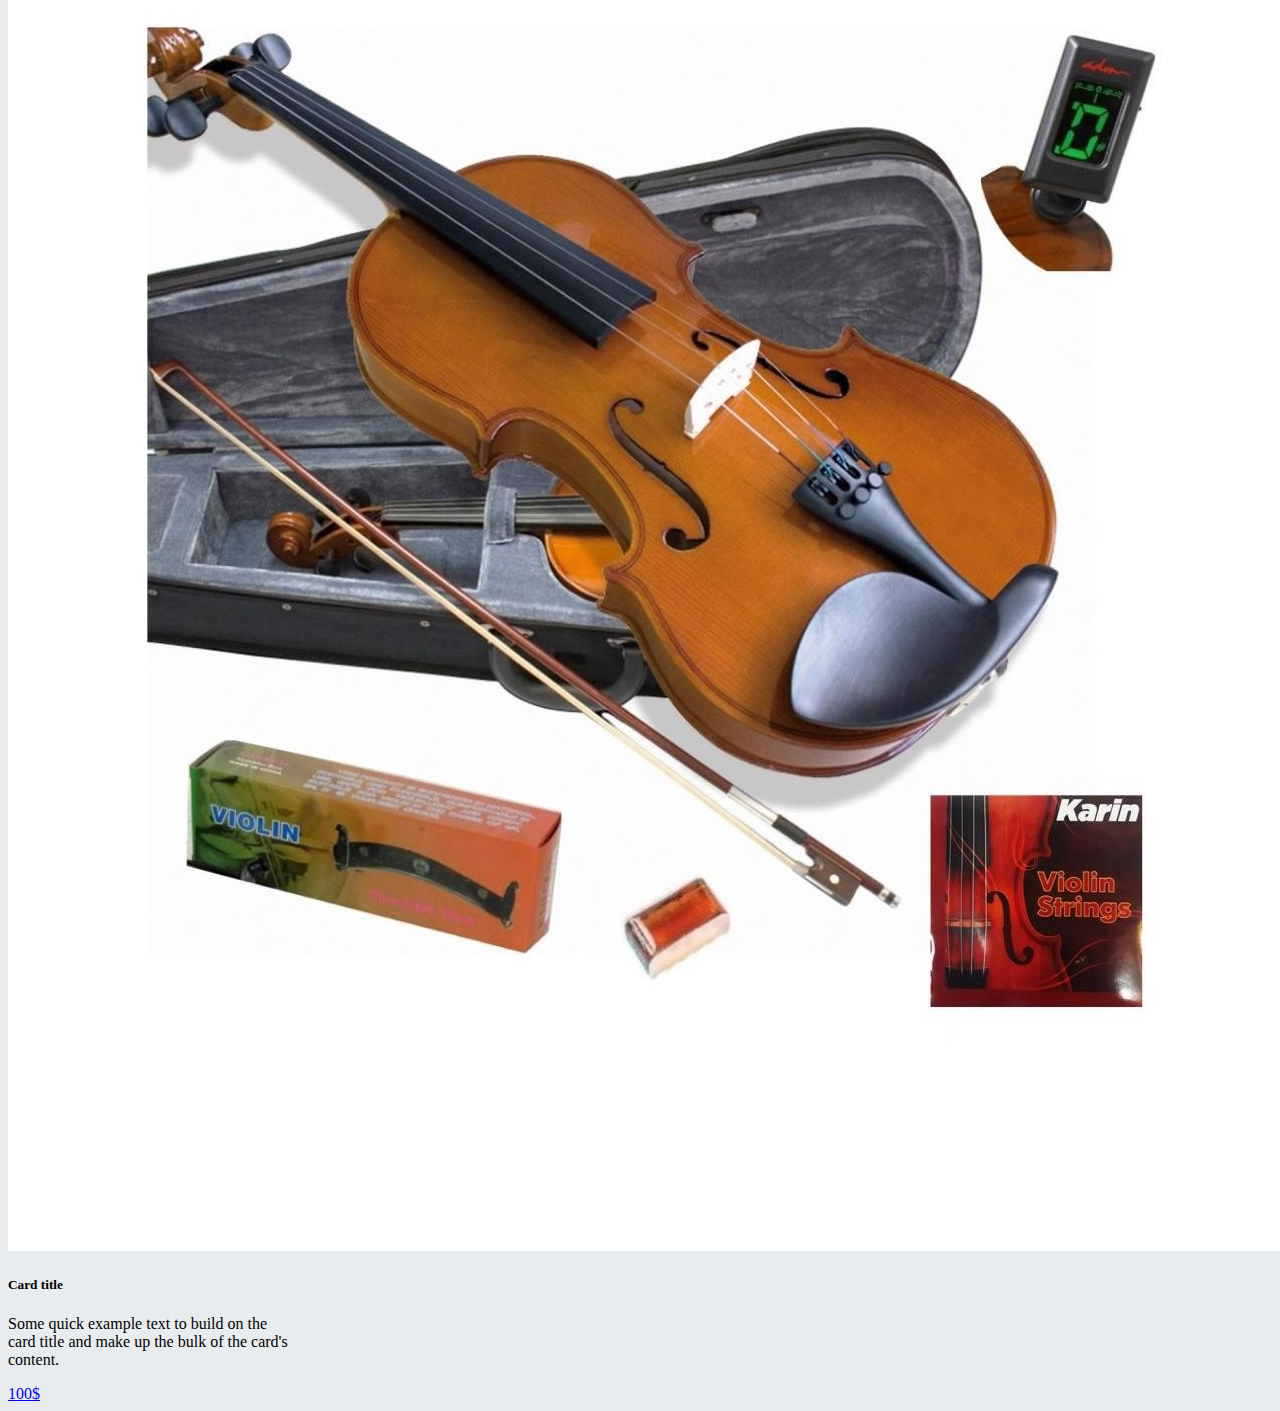
<file: FrontEnd/bootstrap-hw1/urunler.html>
<!doctype html>
<html lang="en">

<head>
    <!-- Required meta tags -->
    <meta charset="utf-8">
    <meta name="viewport" content="width=device-width, initial-scale=1, shrink-to-fit=no">

    <!-- Bootstrap CSS -->
    <link rel="stylesheet" href="https://cdn.jsdelivr.net/npm/bootstrap@4.5.3/dist/css/bootstrap.min.css"
        integrity="sha384-TX8t27EcRE3e/ihU7zmQxVncDAy5uIKz4rEkgIXeMed4M0jlfIDPvg6uqKI2xXr2" crossorigin="anonymous">

    <style>
        body {
            background-color: #E9ECEF;
        }
    </style>
    <title>Müzik Dükkanı</title>
</head>

<body>


    <nav class="navbar navbar-expand-lg navbar-dark bg-dark">
        <a class="navbar-brand text-danger" href="index.html">Müzik Dükkanı</a>
        <button class="navbar-toggler" type="button" data-toggle="collapse" data-target="#navbarNav"
            aria-controls="navbarNav" aria-expanded="false" aria-label="Toggle navigation">
            <span class="navbar-toggler-icon"></span>
        </button>
        <div class="collapse navbar-collapse" id="navbarNav">
            <ul class="navbar-nav">
                <li class="nav-item">
                    <a class="nav-link" href="index.html">Anasayfa</a>
                </li>
                <li class="nav-item">
                    <a class="nav-link" href="urunler.html">Ürünlerimiz</a>
                </li>
                <li class="nav-item">
                    <a class="nav-link" href="aboutus.html">Hakkımızda</a>
                </li>
            </ul>
        </div>
    </nav>

    <h1 class="display-2 text-center text-info">Ürünlerimiz</h1>

    <div class="container">
        <div class="row">
            <div class="col">
                <div class="card m-2" style="width: 18rem;">
                    <img class="card-img-top" src="imgs/gitar.jpg" alt="Card image cap">
                    <div class="card-body">
                        <h5 class="card-title">Card title</h5>
                        <p class="card-text">Some quick example text to build on the card title and make up the bulk of
                            the card's content.</p>
                        <a href="#" class="btn btn-primary btn-sm">100$</a>
                    </div>
                </div>
            </div>
            <div class="col">
                <div class="card m-2" style="width: 18rem;">
                    <img class="card-img-top" src="imgs/gitar.jpg" alt="Card image cap">
                    <div class="card-body">
                        <h5 class="card-title">Card title</h5>
                        <p class="card-text">Some quick example text to build on the card title and make up the bulk of
                            the card's content.</p>
                        <a href="#" class="btn btn-primary btn-sm">100$</a>
                    </div>
                </div>
            </div>
            <div class="col">
                <div class="card m-2" style="width: 18rem;">
                    <img class="card-img-top img-fluid" src="imgs/darbuka.jpg" height="284px" alt="Card image cap">
                    <div class="card-body">
                        <h5 class="card-title">Card title</h5>
                        <p class="card-text">Some quick example text to build on the card title and make up the bulk of
                            the card's content.</p>
                        <a href="#" class="btn btn-primary btn-sm">100$</a>
                    </div>
                </div>
            </div>
            <div class="col">
                <div class="card m-2" style="width: 18rem;">
                    <img class="card-img-top" src="imgs/kanun.jpg" alt="Card image cap">
                    <div class="card-body">
                        <h5 class="card-title">Card title</h5>
                        <p class="card-text">Some quick example text to build on the card title and make up the bulk of
                            the card's content.</p>
                        <a href="#" class="btn btn-primary btn-sm">100$</a>
                    </div>
                </div>
            </div>
            <div class="col">
                <div class="card m-2" style="width: 18rem;">
                    <img class="card-img-top" src="imgs/klarnet.jpg" alt="Card image cap">
                    <div class="card-body">
                        <h5 class="card-title">Card title</h5>
                        <p class="card-text">Some quick example text to build on the card title and make up the bulk of
                            the card's content.</p>
                        <a href="#" class="btn btn-primary btn-sm">100$</a>
                    </div>
                </div>
            </div>
            <div class="col">
                <div class="card m-2" style="width: 18rem;">
                    <img class="card-img-top" src="imgs/keman.jpg" alt="Card image cap">
                    <div class="card-body">
                        <h5 class="card-title">Card title</h5>
                        <p class="card-text">Some quick example text to build on the card title and make up the bulk of
                            the card's content.</p>
                        <a href="#" class="btn btn-primary btn-sm">100$</a>
                    </div>
                </div>
            </div>
        </div>
    </div>


    <!-- Scripts -->
    <script src="https://code.jquery.com/jquery-3.5.1.slim.min.js"
        integrity="sha384-DfXdz2htPH0lsSSs5nCTpuj/zy4C+OGpamoFVy38MVBnE+IbbVYUew+OrCXaRkfj"
        crossorigin="anonymous"></script>
    <script src="https://cdn.jsdelivr.net/npm/bootstrap@4.5.3/dist/js/bootstrap.bundle.min.js"
        integrity="sha384-ho+j7jyWK8fNQe+A12Hb8AhRq26LrZ/JpcUGGOn+Y7RsweNrtN/tE3MoK7ZeZDyx"
        crossorigin="anonymous"></script>
</body>

</html>
</file>
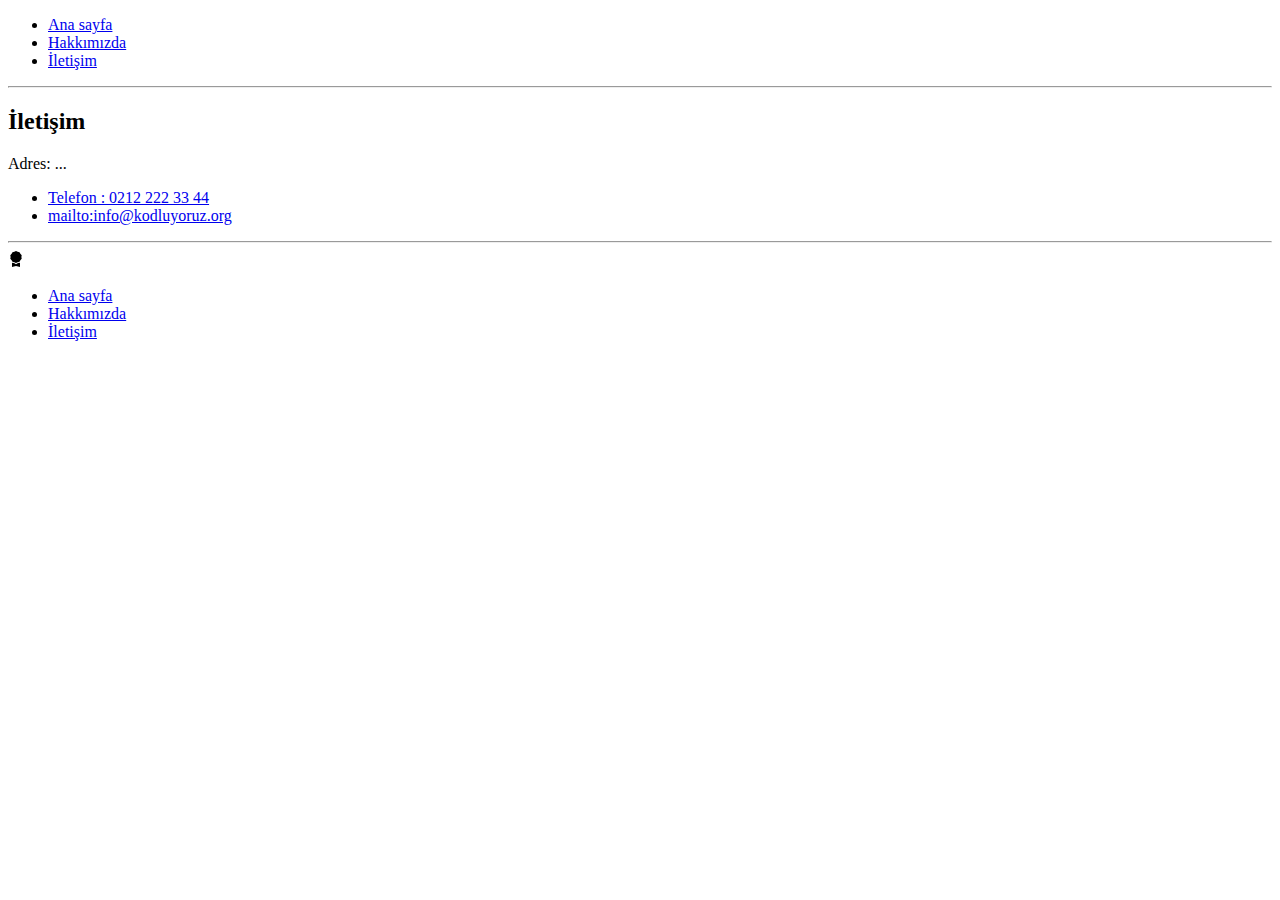
<file: FrontEnd/html_bolum-sonu-calismasi/contact.html>
<!DOCTYPE html>
<html lang="en">

<head>
  <meta charset="UTF-8" />
  <meta name="viewport" content="width=device-width, initial-scale=1.0" />
  <title>Iletisim Sayfasi</title>
</head>

<body>
  <!-- navbar-start-->
  <nav>
    <ul>
      <li>
        <a href="index.html">Ana sayfa</a>
      </li>
      <li>
        <a href="about-us.html">Hakkımızda</a>
      </li>
      <li>
        <a href="contact.html">İletişim</a>
      </li>
    </ul>
  </nav>
  <!-- navbar-end-->
  <hr />

  <!-- content-start-->
  <main>
    <article>
      <h2>İletişim</h2>
      <p>Adres: ...</p>
      <ul>
        <li>
          <a href="tel:02122223344">Telefon : 0212 222 33 44</a>
        </li>
        <li>
          <a href="mailto:info@kodluyoruz.org">mailto:info@kodluyoruz.org</a>
        </li>
      </ul>
      <hr />
    </article>
  </main>
  <!-- content-end-->

  <!-- footer-start-->
  <nav>
    <svg xmlns="http://www.w3.org/2000/svg" width="16" height="16" fill="currentColor" class="bi bi-award-fill"
      viewBox="0 0 16 16">
      <path
        d="M8 0l1.669.864 1.858.282.842 1.68 1.337 1.32L13.4 6l.306 1.854-1.337 1.32-.842 1.68-1.858.282L8 12l-1.669-.864-1.858-.282-.842-1.68-1.337-1.32L2.6 6l-.306-1.854 1.337-1.32.842-1.68L6.331.864 8 0z" />
      <path d="M4 11.794V16l4-1 4 1v-4.206l-2.018.306L8 13.126 6.018 12.1 4 11.794z" />
    </svg>
    <ul>
      <li>
        <a href="index.html">Ana sayfa</a>
      </li>
      <li>
        <a href="about-us.html">Hakkımızda</a>
      </li>
      <li>
        <a href="contact.html">İletişim</a>
      </li>
    </ul>
  </nav>
  <!-- footer-end-->
</body>

</html>
</file>
<file: FrontEnd/css-hw3-google_homepage/css/style.css>
/* Global */
* {
  list-style-type: none;
}
/* Header section */
.header {
  list-style-type: none;
  margin: 10px;
  overflow: hidden;
  margin-right: 16px;
  font-family: arial, sans-serif;
  font-size: 13px;
}
.header li {
  float: right;
}

.header img {
  width: 30px;
}

.headerli a {
  display: block;
  color: black;
  text-align: center;
  padding: 5px 5px;
  text-decoration: none;
}

.headerli a:hover {
  text-decoration: underline;
}

/* Search area */
.container {
  text-align: center;
  margin: 100px;
}

.search-area {
  background: #fff;
  display: flex;
  border: 1px solid #dfe1e5;
  box-shadow: none;
  z-index: 3;
  height: 44px;
  margin: 0 auto;
  margin-top: -77px;
  width: 582px;
  border-radius: 25px;
}

.search-area:hover {
  box-shadow: 0 2px 3px 0 rgba(0, 0, 0, 0.24), 0 2px 5px 0 rgba(0, 0, 0, 0.19);
}

.search {
  flex: 1;
  display: flex;
  padding: 5px 8px 0 16px;
  padding-left: 14px;
}

.search-img {
  display: flex;
  align-items: center;
  padding-right: 13px;
  margin-top: -5px;
}

.search-img span {
  color: #9aa0a6;
  height: 20px;
  width: 20px;
  margin-top: 0px;
  display: inline-block;
  fill: currentColor;
  line-height: 24px;
  position: relative;
}

.input-enter {
  display: flex;
  flex: 1;
  flex-wrap: wrap;
}

.input-area {
  color: transparent;
  flex: 100%;
  white-space: pre;
  font: 16px arial, sans-serif;
  line-height: 34px;
  height: 34px !important;
  display: block;
}

.input {
  width: 480px;
  margin: 0;
  padding: 0;
  color: rgba(0, 0, 0, 0.87);
  word-wrap: break-word;
  outline: none;
  border: none;
  display: flex;
  flex: 100%;
  margin-top: -68px;
  font: 16px arial, sans-serif;
  line-height: 34px;
  height: 34px !important;
  text-rendering: auto;
  letter-spacing: normal;
  word-spacing: normal;
  text-transform: none;
  text-indent: 0px;
  text-shadow: none;
  text-align: start;
  appearance: textfield;
  cursor: text;
}

.buttons {
  text-align: center;
  /* Yazı tipi Arial, yazı rengi #5f6368, yazı boyutu 14px olmalı. Button yüksekliği 36px olmalı. */
  font-family: Arial, Helvetica, sans-serif;
  color: #5f6368;
  font-size: 14px;
}

#button-text {
  font-family: Arial, Helvetica, sans-serif;
  color: #5f6368;
  font-size: 14px;
}

.googlesearch {
  height: 36px;
  border: 1px solid #f2f2f2;
  margin: 11px 4px;
  padding: 0 16px;
  line-height: 27px;
  min-width: 54px;
  text-align: center;
  cursor: pointer;
  user-select: none;
}

.feelinglucky {
  height: 36px;
  border: 1px solid #f2f2f2;
  padding: 0 16px;
  line-height: 27px;
  min-width: 54px;
  text-align: center;
  cursor: pointer;
  user-select: none;
}

/* Footer */
.footer {
  margin: 0;
  padding: 0;
  overflow: hidden;
  background-color: #f2f2f2;
  border: 1px solid #dfe1e5;
  border-top: 1px solid #dadce0;
  position: fixed;
  bottom: 0;
  width: 100%;
  margin-left: -8px;
  line-height: 10px;
}

.footerli {
  float: left;
}

.footerli a {
  display: block;
  color: #70757a;
  text-align: center;
  padding: 14px 16px;
  text-decoration: none;
  font-family: arial, sans-serif;
  font-size: 14px;
  margin-left: 14px;
  margin-right: -20px;
}

.footerli a:hover {
  text-decoration: underline;
}
</file>
<file: FrontEnd/css_hw2_google1998/styles.css>
.center {
  display: block;
  text-align: -webkit-center;
}

span {
  font-size: small;
}
</file>
